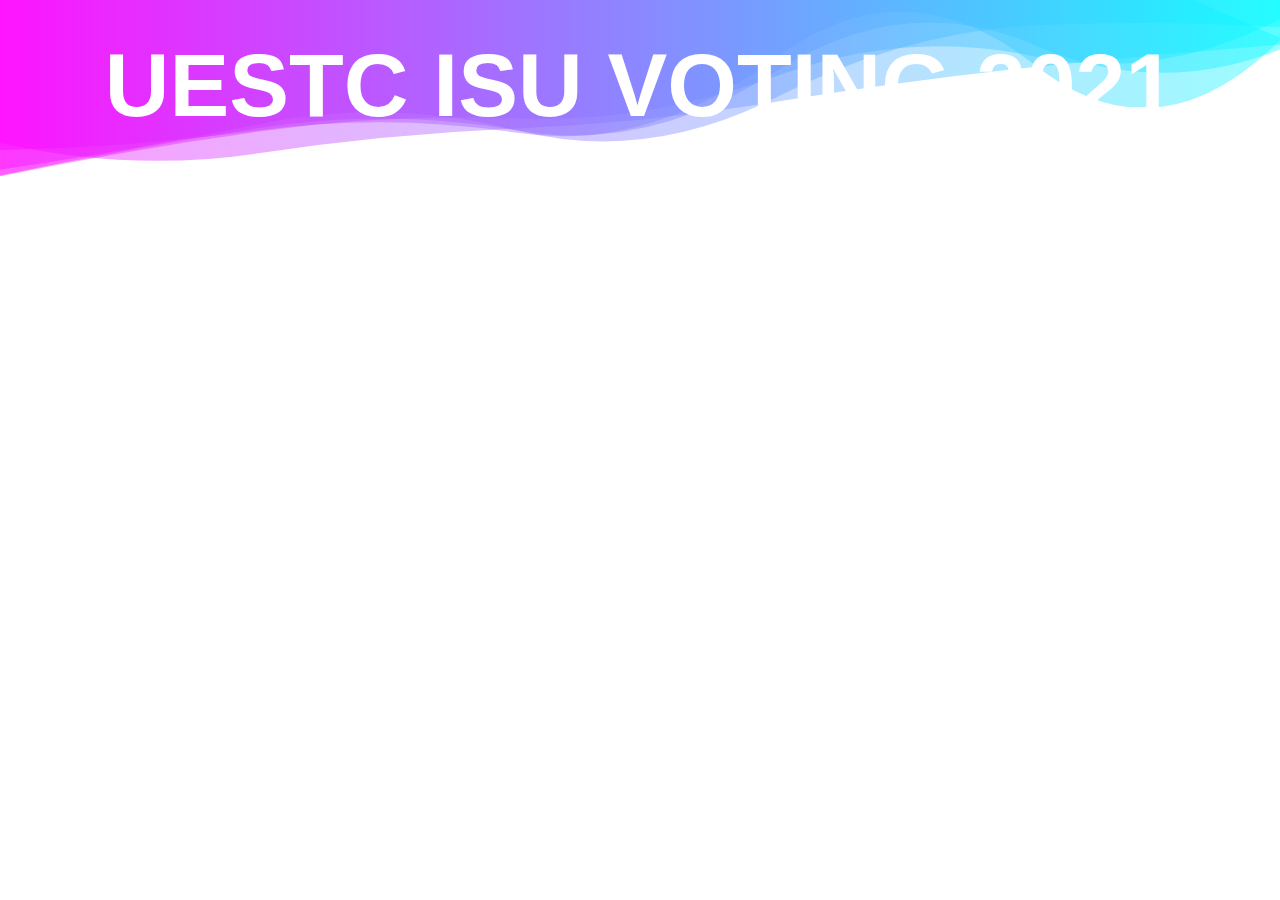
<file: concepts/vote.html>
<!doctype html>
<html lang="en">
  <head>
    <!-- Required meta tags -->
    <meta charset="utf-8">
    <meta name="viewport" content="width=device-width, initial-scale=1, shrink-to-fit=no">

    <!-- Bootstrap CSS -->
    <link rel="stylesheet" href="https://stackpath.bootstrapcdn.com/bootstrap/4.3.1/css/bootstrap.min.css" integrity="sha384-ggOyR0iXCbMQv3Xipma34MD+dH/1fQ784/j6cY/iJTQUOhcWr7x9JvoRxT2MZw1T" crossorigin="anonymous">
    <link rel="stylesheet" href="vote.css">

    <title>Hello, world!</title>
  </head>
  <body>
    <div id='bg-wrapper'>
        <div id='title-wrapper'>
            <h1 id='title'>UESTC ISU VOTING 2021</h1>
        </div>  

    </div>
  </body>
    <!-- Optional JavaScript -->
    <!-- jQuery first, then Popper.js, then Bootstrap JS -->
    <script src="https://code.jquery.com/jquery-3.6.0.min.js" integrity="sha256-/xUj+3OJU5yExlq6GSYGSHk7tPXikynS7ogEvDej/m4=" crossorigin="anonymous"></script>
    <script src="https://code.jquery.com/jquery-3.3.1.slim.min.js" integrity="sha384-q8i/X+965DzO0rT7abK41JStQIAqVgRVzpbzo5smXKp4YfRvH+8abtTE1Pi6jizo" crossorigin="anonymous"></script>
    <script src="https://cdnjs.cloudflare.com/ajax/libs/popper.js/1.14.7/umd/popper.min.js" integrity="sha384-UO2eT0CpHqdSJQ6hJty5KVphtPhzWj9WO1clHTMGa3JDZwrnQq4sF86dIHNDz0W1" crossorigin="anonymous"></script>
    <script src="https://stackpath.bootstrapcdn.com/bootstrap/4.3.1/js/bootstrap.min.js" integrity="sha384-JjSmVgyd0p3pXB1rRibZUAYoIIy6OrQ6VrjIEaFf/nJGzIxFDsf4x0xIM+B07jRM" crossorigin="anonymous"></script>
    <script src="vote.js"></script>
</html>
</file>
<file: concepts/vote.css>
#bg-wrapper{
    height: 100vh;
    width: 100vw;
}

#title-wrapper{
    /* opacity: 0.1; */
    /* position:fixed; */
    /* top: 0;
    left:0; 
    z-index: 0; */
    width: 100%;
    height: 20%;
    /* background-color: aqua; */
    background:url(../svg/colors.svg) left bottom no-repeat;
    background-size:cover;
    /* border: 1px solid black; */
    display: flex;
    /* overflow:scroll; */
    /* justify-content: center;  */

}

#title{
    /* position: fixed; */
    /* top:0; */
    /* left: 0; */
    /* width: 1920; */
    /* padding-top:50%; */
    flex:1;
    color: white;
    font-family: 'Segoe UI', Tahoma, Geneva, Verdana, sans-serif;
    font-weight: 700;
    font-size: 7vw;
    text-align: center;
    align-self:center;
    text-justify: center;
    /* mix-blend-mode:screen; */
    /* background-color: blue; */
}
</file>
